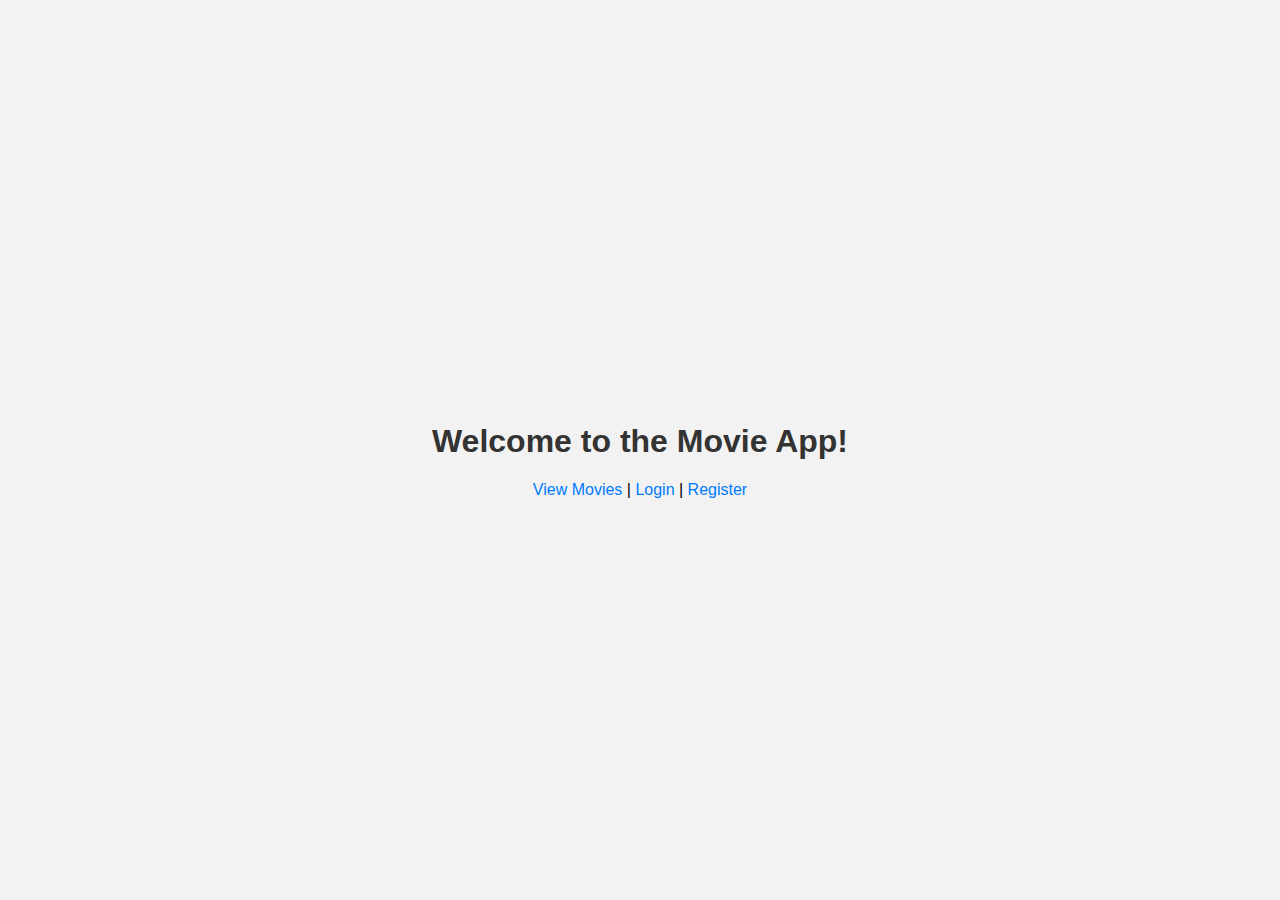
<file: templates/index.html>
<!DOCTYPE html>
<html>
<head>
    <title>Home</title>
    <style>
        body {
            font-family: Arial, sans-serif;
            background-color: #f2f2f2;
            margin: 0;
            padding: 0;
            display: flex;
            flex-direction: column;
            align-items: center;
            justify-content: center;
            height: 100vh;
        }

        .container {
            background-color: #fff;
            padding: 20px;
            border-radius: 8px;
            box-shadow: 0 2px 4px rgba(0, 0, 0, 0.1);
            text-align: center;
        }

        h1 {
            color: #333;
        }

        h2 {
            color: #555;
            font-size: 24px;
            margin-top: 20px;
        }

        ul {
            list-style: none;
            padding: 0;
            margin: 0;
        }

        li {
            font-size: 18px;
            margin-bottom: 10px;
        }

        a {
            text-decoration: none;
            color: #007bff;
        }

        a:hover {
            text-decoration: underline;
        }

        .logout-button {
            background-color: #dc3545;
            color: #fff;
            border: none;
            padding: 10px 20px;
            margin-top: 20px;
            border-radius: 4px;
            cursor: pointer;
            transition: background-color 0.3s;
        }

        .logout-button:hover {
            background-color: #c82333;
        }

        .empty-favorites {
            color: #777;
            font-style: italic;
        }
    </style>
</head>
<body>
    <h1>Welcome to the Movie App!</h1>
    <nav>
        <a href="/films">View Movies</a> |
        <a href="/login">Login</a> |
        <a href="/register">Register</a>
    </nav>
</body>
</html>
</file>
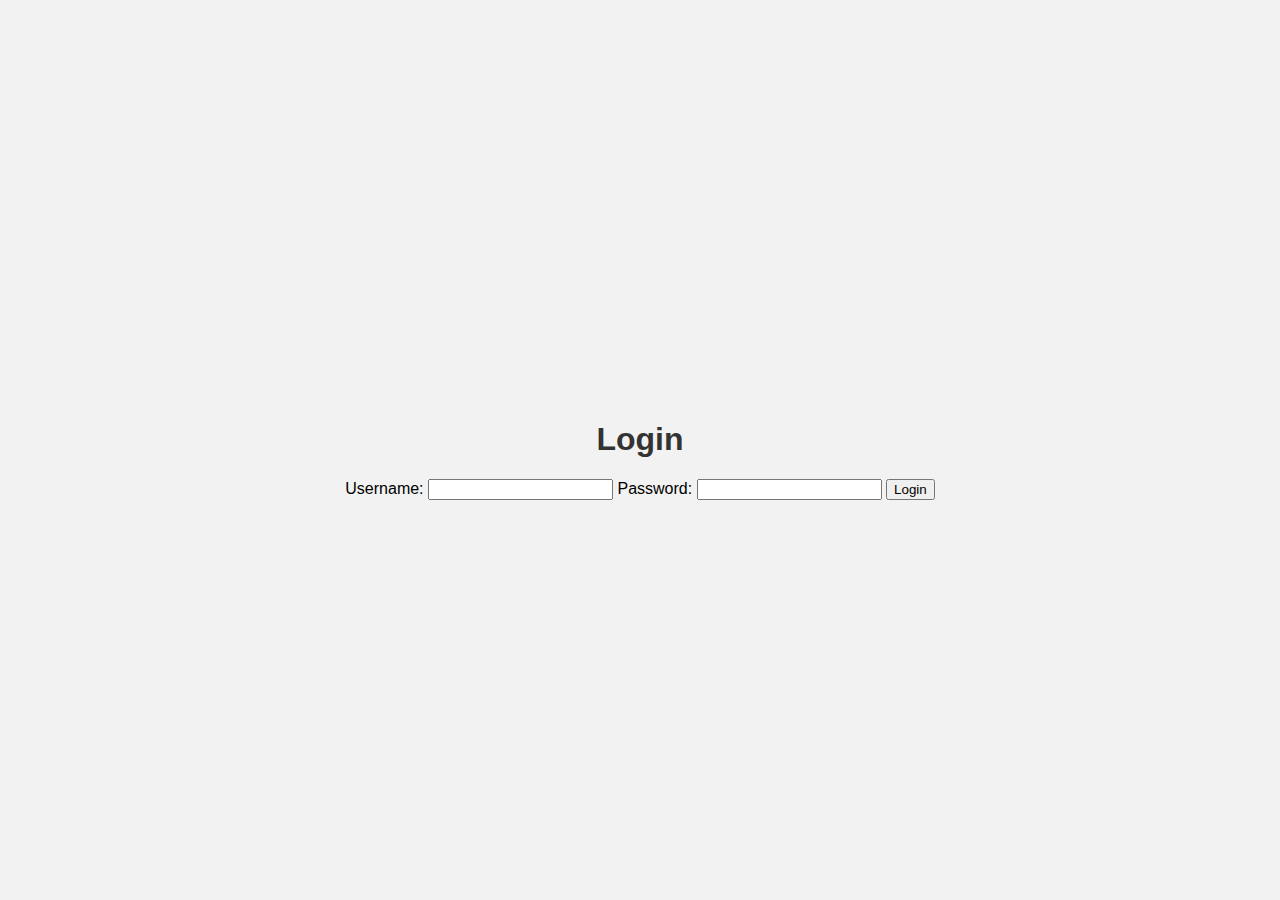
<file: templates/login.html>
<!DOCTYPE html>
<html>
<head>
    <title>Login</title>
    <style>
        body {
            font-family: Arial, sans-serif;
            background-color: #f2f2f2;
            margin: 0;
            padding: 0;
            display: flex;
            flex-direction: column;
            align-items: center;
            justify-content: center;
            height: 100vh;
        }

        .container {
            background-color: #fff;
            padding: 20px;
            border-radius: 8px;
            box-shadow: 0 2px 4px rgba(0, 0, 0, 0.1);
            text-align: center;
        }

        h1 {
            color: #333;
        }

        h2 {
            color: #555;
            font-size: 24px;
            margin-top: 20px;
        }

        ul {
            list-style: none;
            padding: 0;
            margin: 0;
        }

        li {
            font-size: 18px;
            margin-bottom: 10px;
        }

        a {
            text-decoration: none;
            color: #007bff;
        }

        a:hover {
            text-decoration: underline;
        }

        .logout-button {
            background-color: #dc3545;
            color: #fff;
            border: none;
            padding: 10px 20px;
            margin-top: 20px;
            border-radius: 4px;
            cursor: pointer;
            transition: background-color 0.3s;
        }

        .logout-button:hover {
            background-color: #c82333;
        }

        .empty-favorites {
            color: #777;
            font-style: italic;
        }
    </style>
</head>
<body>
    <h1>Login</h1>
    <form method="post">
        <label for="username">Username:</label>
        <input type="text" id="username" name="username" required>
        <label for="password">Password:</label>
        <input type="password" id="password" name="password" required>
        <button type="submit">Login</button>
    </form>
</body>
</html>
</file>
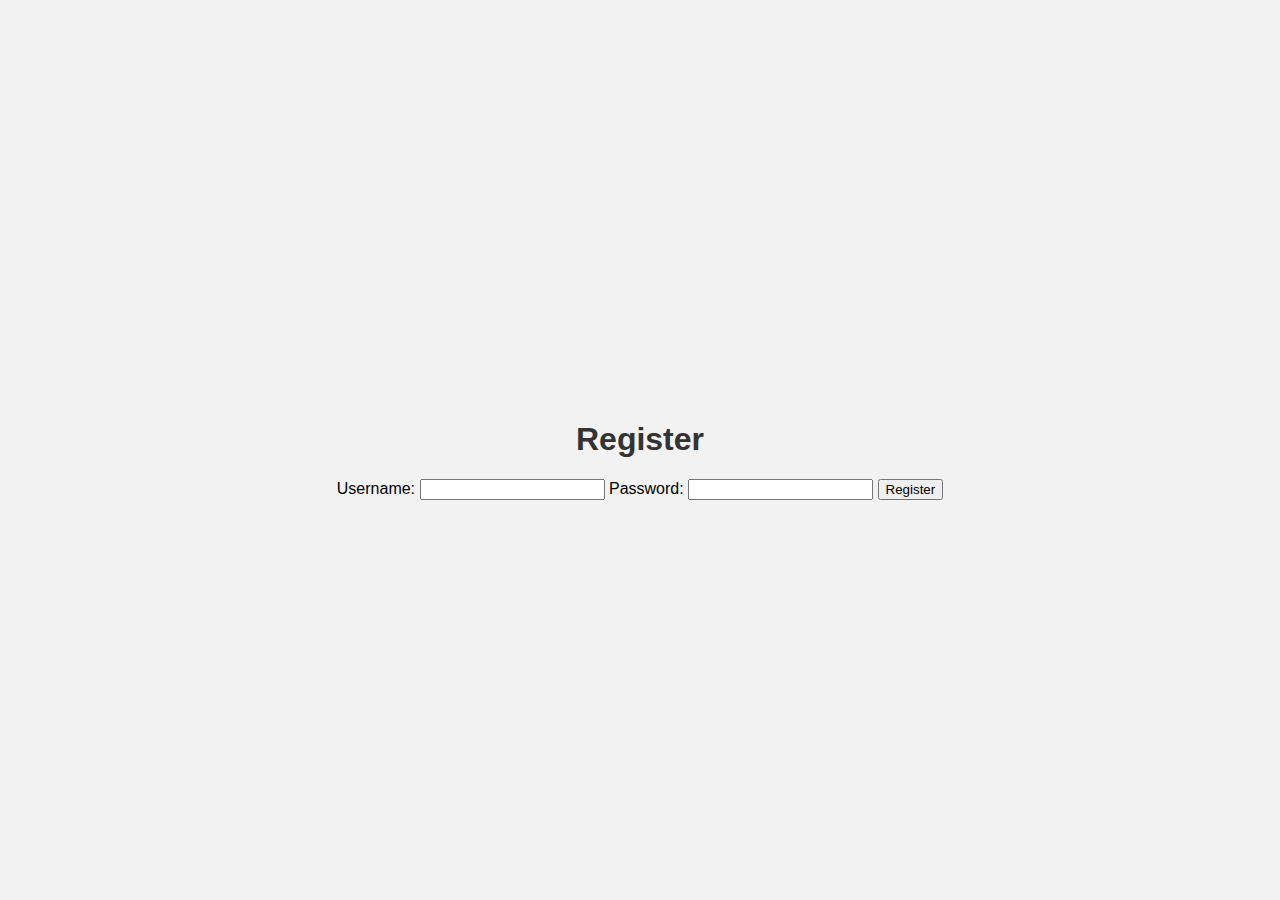
<file: templates/register.html>
<!DOCTYPE html>
<html>
<head>
    <title>Register</title>
    <style>
        body {
            font-family: Arial, sans-serif;
            background-color: #f2f2f2;
            margin: 0;
            padding: 0;
            display: flex;
            flex-direction: column;
            align-items: center;
            justify-content: center;
            height: 100vh;
        }

        .container {
            background-color: #fff;
            padding: 20px;
            border-radius: 8px;
            box-shadow: 0 2px 4px rgba(0, 0, 0, 0.1);
            text-align: center;
        }

        h1 {
            color: #333;
        }

        h2 {
            color: #555;
            font-size: 24px;
            margin-top: 20px;
        }

        ul {
            list-style: none;
            padding: 0;
            margin: 0;
        }

        li {
            font-size: 18px;
            margin-bottom: 10px;
        }

        a {
            text-decoration: none;
            color: #007bff;
        }

        a:hover {
            text-decoration: underline;
        }

        .logout-button {
            background-color: #dc3545;
            color: #fff;
            border: none;
            padding: 10px 20px;
            margin-top: 20px;
            border-radius: 4px;
            cursor: pointer;
            transition: background-color 0.3s;
        }

        .logout-button:hover {
            background-color: #c82333;
        }

        .empty-favorites {
            color: #777;
            font-style: italic;
        }
    </style>
</head>
<body>
    <h1>Register</h1>
    <form method="post">
        <label for="username">Username:</label>
        <input type="text" id="username" name="username" required>
        <label for="password">Password:</label>
        <input type="password" id="password" name="password" required>
        <button type="submit">Register</button>
    </form>
</body>
</html>
</file>
